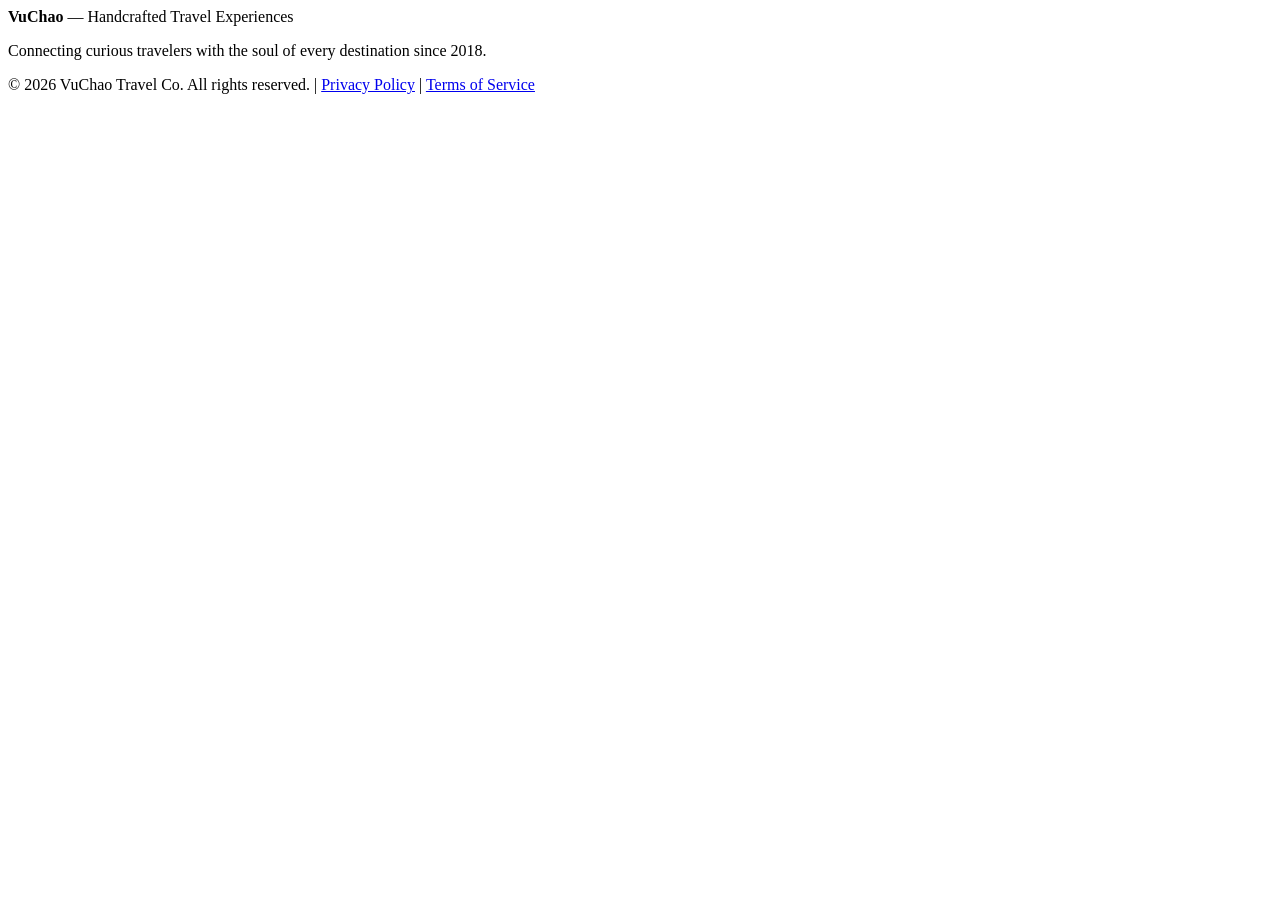
<file: footer.html>
<html>
<body>
  <header></header>
  <main>
    <div>
      <p><strong>VuChao</strong> — Handcrafted Travel Experiences</p>
      <p>Connecting curious travelers with the soul of every destination since 2018.</p>
      <p>© 2026 VuChao Travel Co. All rights reserved. | <a href="/privacy">Privacy Policy</a> | <a href="/terms">Terms of Service</a></p>
    </div>
  </main>
  <footer></footer>
</body>
</html>
</file>
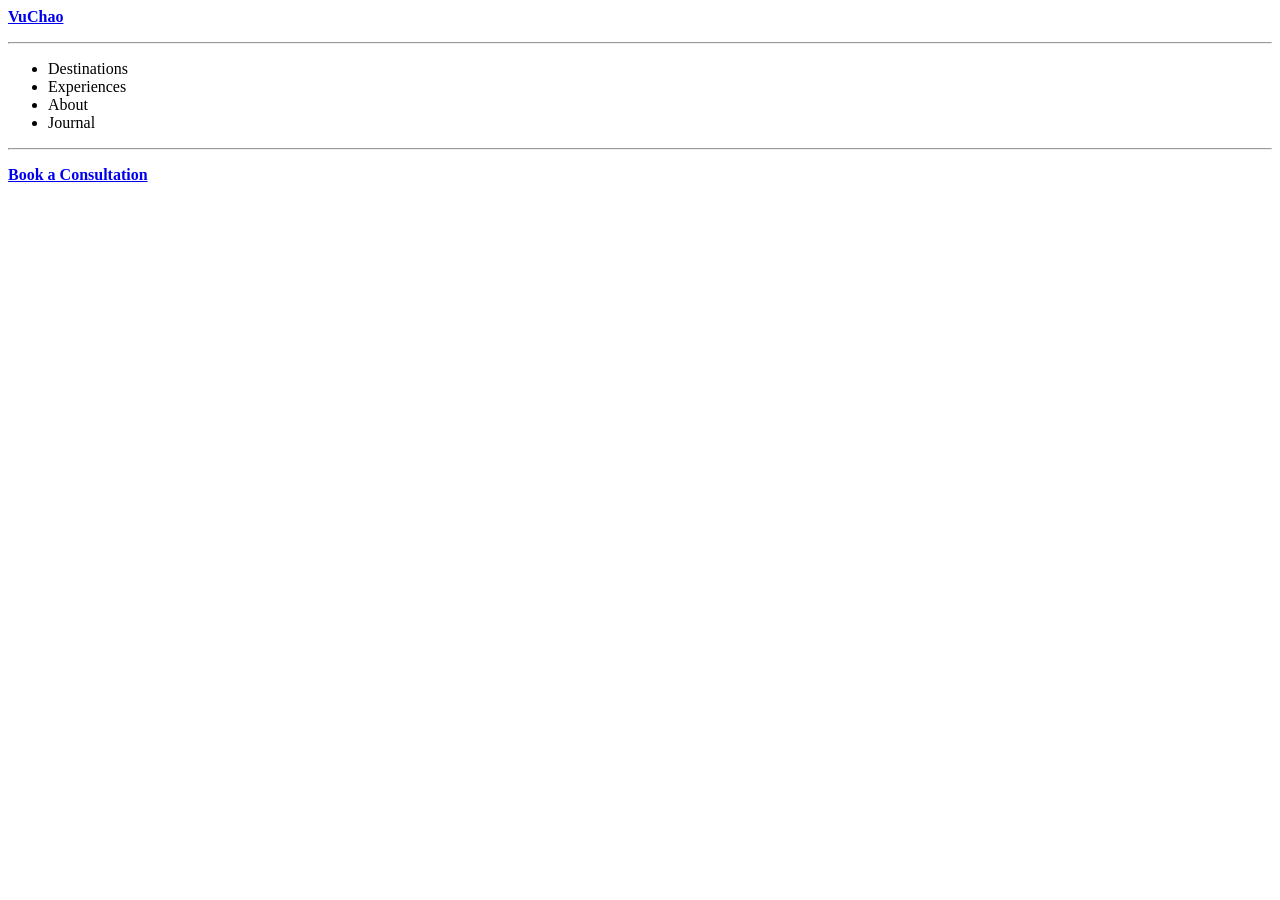
<file: nav.html>
<html>
<body>
  <header></header>
  <main>
    <div>
      <p><strong><a href="/">VuChao</a></strong></p>
      <hr>
      <ul>
        <li>Destinations</li>
        <li>Experiences</li>
        <li>About</li>
        <li>Journal</li>
      </ul>
      <hr>
      <p><strong><a href="/contact">Book a Consultation</a></strong></p>
    </div>
  </main>
  <footer></footer>
</body>
</html>
</file>
